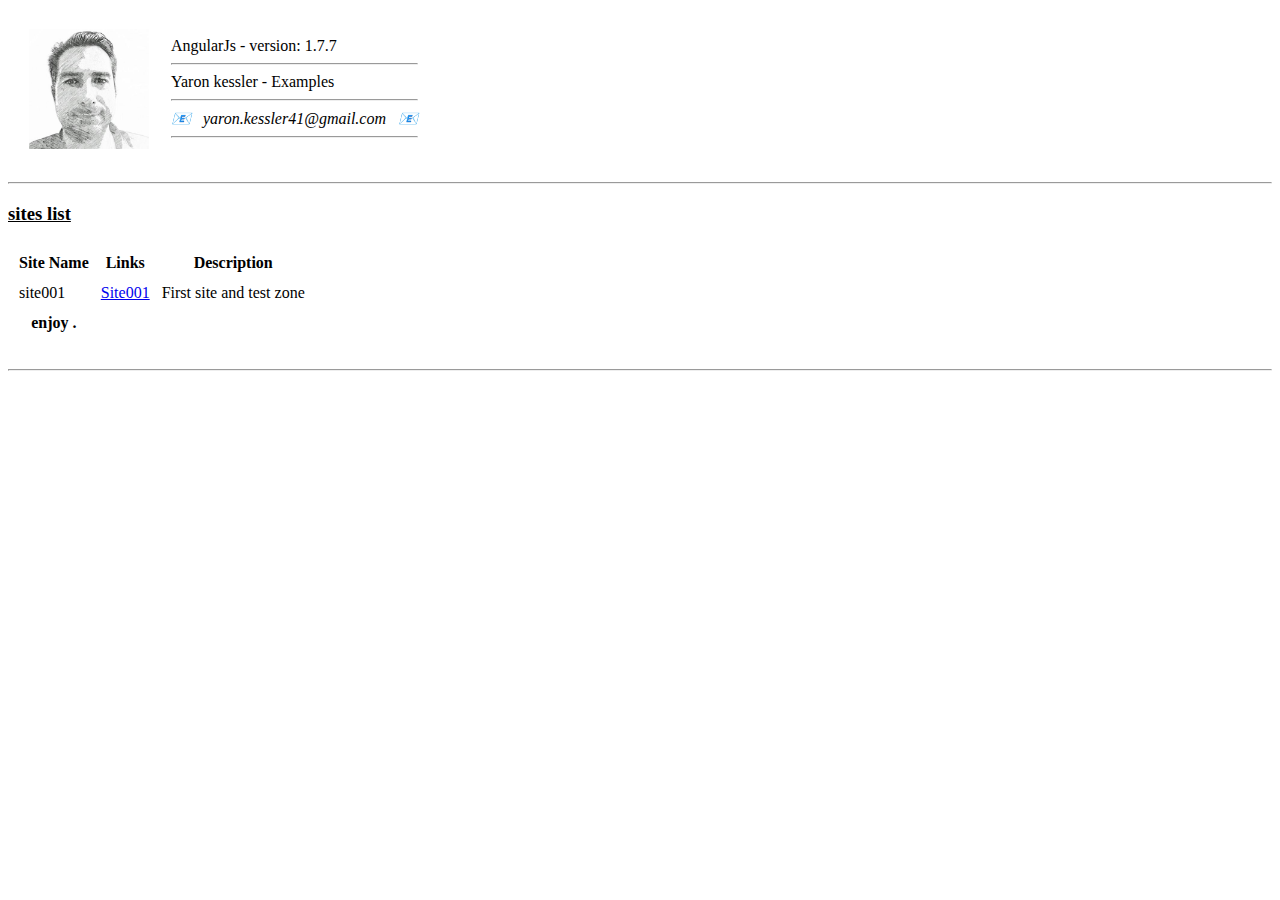
<file: index.html>
<!DOCTYPE HTML>

<html lang="en">

<head>

	<meta charset="UTF-8">

	<title>Site links</title>

	<!-- fonts start -->
	<link href="https://fonts.googleapis.com/css?family=Indie+Flower" rel="stylesheet">
	<link href="https://fonts.googleapis.com/css?family=Lobster" rel="stylesheet">
	<!-- fonts end -->

	<!-- css start -->
	<link rel="stylesheet" href="index.css">
	<!-- css end -->

</head>

<body>

	<div id="wrapper">


		<nav id="hav">

		</nav>

		<main id="content">

			<table border="0" cellspacing="20">
				<tr>
					<td id="pic">
						<img class="thick-green-border" src="./assets/images/jron.jpeg" width="120px" height="120">
					</td>

					<td>
                        <span>AngularJs - version: 1.7.7 </span>
						<hr />
						<span>Yaron kessler - Examples</span> <br />
						<hr />
						<address> 📧 &nbsp; yaron.kessler41@gmail.com &nbsp; 📧 </address>
						<hr />
					</td>
				</tr>
			</table>

			<hr />

			<span>
				<h3><u> sites list </u></h3>
			</span>
			<table border="0" cellspacing="10">
				<thead>
					<th>Site Name</th>
                    <th>Links</th>
                    <th>Description</th>
                    
				</thead>
				<tbody>
					<tr>
						<td>site001</td>
                        <td><a href="./sites/site001/Site001.html">Site001</a></td>
                        <td>First site and test zone</td>
					</tr>
				</tbody>
				<tfoot>
					<th> enjoy . </th>
				</tfoot>
			</table>
			<br />

			<hr />



	</div>
	<!--wrapper-->

</body>

</html>
</file>
<file: index.css>
/* index.css */
</file>
